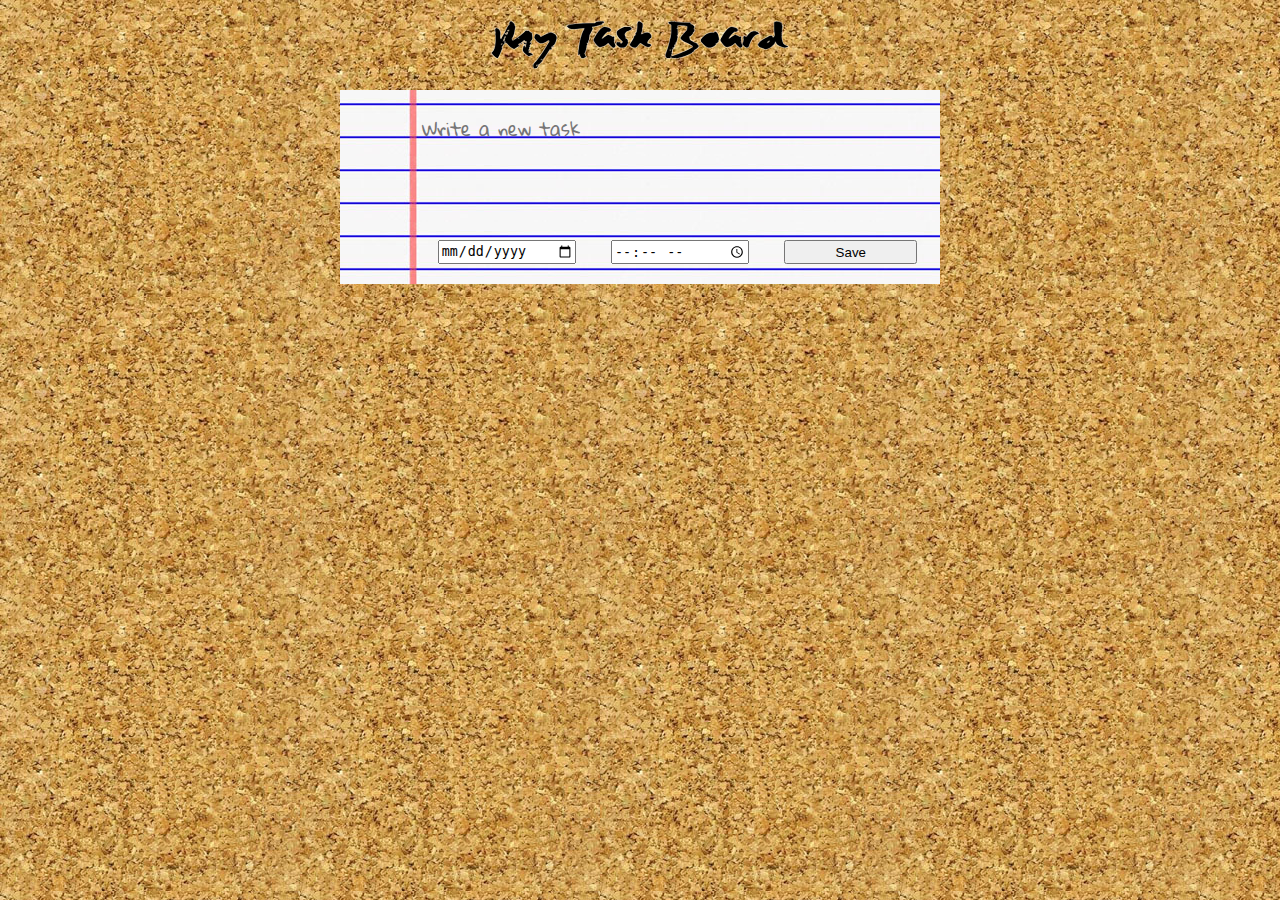
<file: index.html>
<!DOCTYPE html>
<html>
<head>
    <title>Project I - Avi Schnarch</title>
    <link rel="stylesheet" href="style.css">
    <meta name="viewport" content="width=device-width, initial-scale=1.0">
</head>
<body>
    <header>
        <img id="header" src="title.png" alt="title - My Task Board">
    </header>

    <main>
        <section id="input-container">
            <form action="ubuntu.local">
                <textarea id="input-text" rows="3" placeholder="Write a new task" required></textarea>
                <div id="input-footer">
                    <input  id="input-date" type="date" name="date" required />
                    <input  id="input-time" type="time" name="time" />
                    <input  type="submit" value="Save"/>
                </div>
                <small id="err-msg">Make sure that your inputs are valid and not empty</small>
            </form>
        </section>
        <section id="notes-container">
            <!--<div class="note">
                <div class="note-inner">
                    <div class="btn-container">
                        <button class="trash-btn">
                            <img src="https://maxcdn.icons8.com/Android/PNG/24/Editing/delete-24.png">
                        </button>
                    </div>
                    <p class="note-text">aaaaa</p>
                    <p class="note-date">cccc</p>
                    <p class="note-time">bbbb</p>
                </div>
            </div>!-->
        </section>
    </main>
<script src="script.js"></script>
</body>
</html>
</file>
<file: style.css>
@import url('https://fonts.googleapis.com/css?family=Gloria+Hallelujah');

body{
    background: url(tile.jpg);
    margin:0;
	font-size: 14px;
}

/*############################################### Vars  ##############################################################*/

:root{
	--form-font: 'Gloria Hallelujah', cursive;
	--note-font: 'Gloria Hallelujah', cursive;
	--date-font: 'Gloria Hallelujah', cursive;
	--time-font: 'Gloria Hallelujah', cursive;
}

/*####################################################################################################################*/

/*############################################### Header  ############################################################*/

header{
	display: flex;
	flex-wrap: wrap;
	justify-content: space-around;
	margin-top: 20px;
	margin-bottom: 20px;
}

/*####################################################################################################################*/

/*############################################### Input Section  #####################################################*/

#input-container{
	width: 90%;
	max-width: 600px;
	margin: 0 auto 20px;
	position: relative;
	background: url("formbg.jpg") repeat-y;
	padding: 10px 5px 10px 80px;
	box-sizing: border-box;
}
#input-container textarea{ 
	margin-top: 10px;
	background: none;
	border: none;
	resize:none;
	width: 100%;
	line-height: 33px;
	font-size: large;
	font-family: var(--form-font);
}

#input-container textarea:focus{
	outline: 0;
}

#input-footer{
	margin-top: 23px;
	display: flex;
	flex-wrap: wrap;
	justify-content: space-around;
}

#input-footer > input{
	width:133px;
	margin-bottom: 10px;
}

/*####################################################################################################################*/

/*############################################### Notes Section  #####################################################*/

#notes-container{
	max-width:600px;
	margin:0 auto;
	display: flex;
	flex-wrap: wrap;
	justify-content: center;
}


#err-msg {
	display: none;
	color:red;
	font-weight: bold;
	padding-top: 6px;
	text-align: center;
}

.note{
	background: url("notebg.png") no-repeat;
	width:200px;
	height:250px;
	opacity: 0;
	transition: opacity 1s linear;
}

.note-fade-in{
	opacity: 1;
}

.note-inner{ /* The note-inner class was created in order to limit the hover only in the inner part of the note*/
	display: flex;
	flex-wrap: wrap;
	width:174px;
	height:230px;
	margin-top:15px;
	padding-left: 5px;
}

.btn-container{
	height: 17px;
	width:100%;
	margin-top: 7px;
	padding-left: 145px;
	opacity: 0;
}

.trash-btn{
	position: absolute;
	background-color: transparent;
	border:none;
	padding:0;
	height:24px;
	cursor: pointer;
}

.trash-btn:focus{
	outline:0;
}

.note-text{
	width:100%;
	height: 150px;
	margin: 0;
	font-family: var(--note-font);
	white-space: pre-wrap;
	overflow: auto;
}

.note-time{
	width: 100%;
	margin: 0;
	font-family: var(--time-font);
}

.note-date{
	width:100%;
	margin: 0;
	font-family: var(--date-font);
}

.note-inner:hover > .btn-container{
	opacity:1;
}

/*####################################################################################################################*/

@media screen and (max-device-width: 480px) and (orientation: portrait) {

	header img{
		width: 63%;
	}

	#input-container > textarea{
		height: 500px;
	}

	#input-footer > input{
		width: 100%;
		height:45px;
	}

	#notes-container {
		justify-content: center;
	}

	#err-msg {
		font-size: large;
		padding-top: 0;
	}
}
</file>
